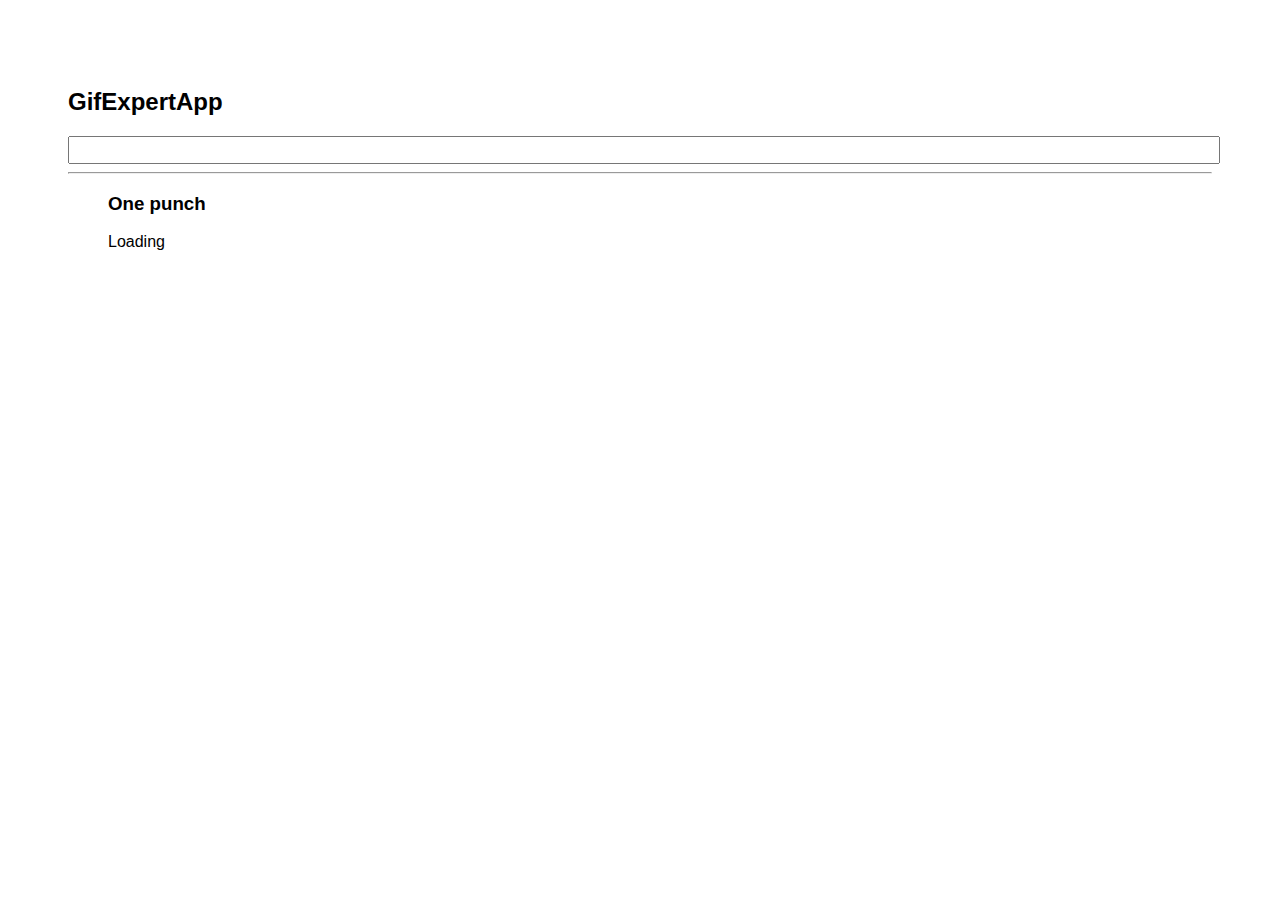
<file: docs/index.html>
<!doctype html>
<html lang="en">

<head>
    <meta charset="utf-8" />
    <link rel="icon" href="./favicon.ico" />
    <meta name="viewport" content="width=device-width,initial-scale=1" />
    <meta name="theme-color" content="#000000" />
    <meta name="description" content="Web site created using create-react-app" />
    <link rel="apple-touch-icon" href="./logo192.png" />
    <link rel="manifest" href="./manifest.json" />
    <link rel="stylesheet" href="https://cdnjs.cloudflare.com/ajax/libs/animate.css/4.1.1/animate.min.css" />
    <title>GifExpertApp</title>
    <link href="./static/css/main.2ad52540.chunk.css" rel="stylesheet">
</head>

<body><noscript>You need to enable JavaScript to run this app.</noscript>
    <div id="root"></div>
    <script>!function (e) { function r(r) { for (var n, p, f = r[0], i = r[1], l = r[2], c = 0, s = []; c < f.length; c++)p = f[c], Object.prototype.hasOwnProperty.call(o, p) && o[p] && s.push(o[p][0]), o[p] = 0; for (n in i) Object.prototype.hasOwnProperty.call(i, n) && (e[n] = i[n]); for (a && a(r); s.length;)s.shift()(); return u.push.apply(u, l || []), t() } function t() { for (var e, r = 0; r < u.length; r++) { for (var t = u[r], n = !0, f = 1; f < t.length; f++) { var i = t[f]; 0 !== o[i] && (n = !1) } n && (u.splice(r--, 1), e = p(p.s = t[0])) } return e } var n = {}, o = { 1: 0 }, u = []; function p(r) { if (n[r]) return n[r].exports; var t = n[r] = { i: r, l: !1, exports: {} }; return e[r].call(t.exports, t, t.exports, p), t.l = !0, t.exports } p.m = e, p.c = n, p.d = function (e, r, t) { p.o(e, r) || Object.defineProperty(e, r, { enumerable: !0, get: t }) }, p.r = function (e) { "undefined" != typeof Symbol && Symbol.toStringTag && Object.defineProperty(e, Symbol.toStringTag, { value: "Module" }), Object.defineProperty(e, "__esModule", { value: !0 }) }, p.t = function (e, r) { if (1 & r && (e = p(e)), 8 & r) return e; if (4 & r && "object" == typeof e && e && e.__esModule) return e; var t = Object.create(null); if (p.r(t), Object.defineProperty(t, "default", { enumerable: !0, value: e }), 2 & r && "string" != typeof e) for (var n in e) p.d(t, n, function (r) { return e[r] }.bind(null, n)); return t }, p.n = function (e) { var r = e && e.__esModule ? function () { return e.default } : function () { return e }; return p.d(r, "a", r), r }, p.o = function (e, r) { return Object.prototype.hasOwnProperty.call(e, r) }, p.p = "/"; var f = this["webpackJsonpgif-expert-app"] = this["webpackJsonpgif-expert-app"] || [], i = f.push.bind(f); f.push = r, f = f.slice(); for (var l = 0; l < f.length; l++)r(f[l]); var a = i; t() }([])</script>
    <script src="./static/js/2.ad11acc3.chunk.js"></script>
    <script src="./static/js/main.a1fb36c4.chunk.js"></script>
</body>

</html>
</file>
<file: docs/static/css/main.2ad52540.chunk.css>
*{font-family:Helvetica,Arial,sans-serif}body{padding:60px}input{color:grey;font-size:1.2rem;width:100%}.card-grid{display:flex;flex-direction:row;flex-wrap:wrap}.card{align-content:center;border:1px solid grey;border-radius:6px;margin-bottom:10px;margin-right:10px;overflow:hidden}.card p{padding:5px;text-align:center}.card img{max-height:170px}
/*# sourceMappingURL=main.2ad52540.chunk.css.map */
</file>
